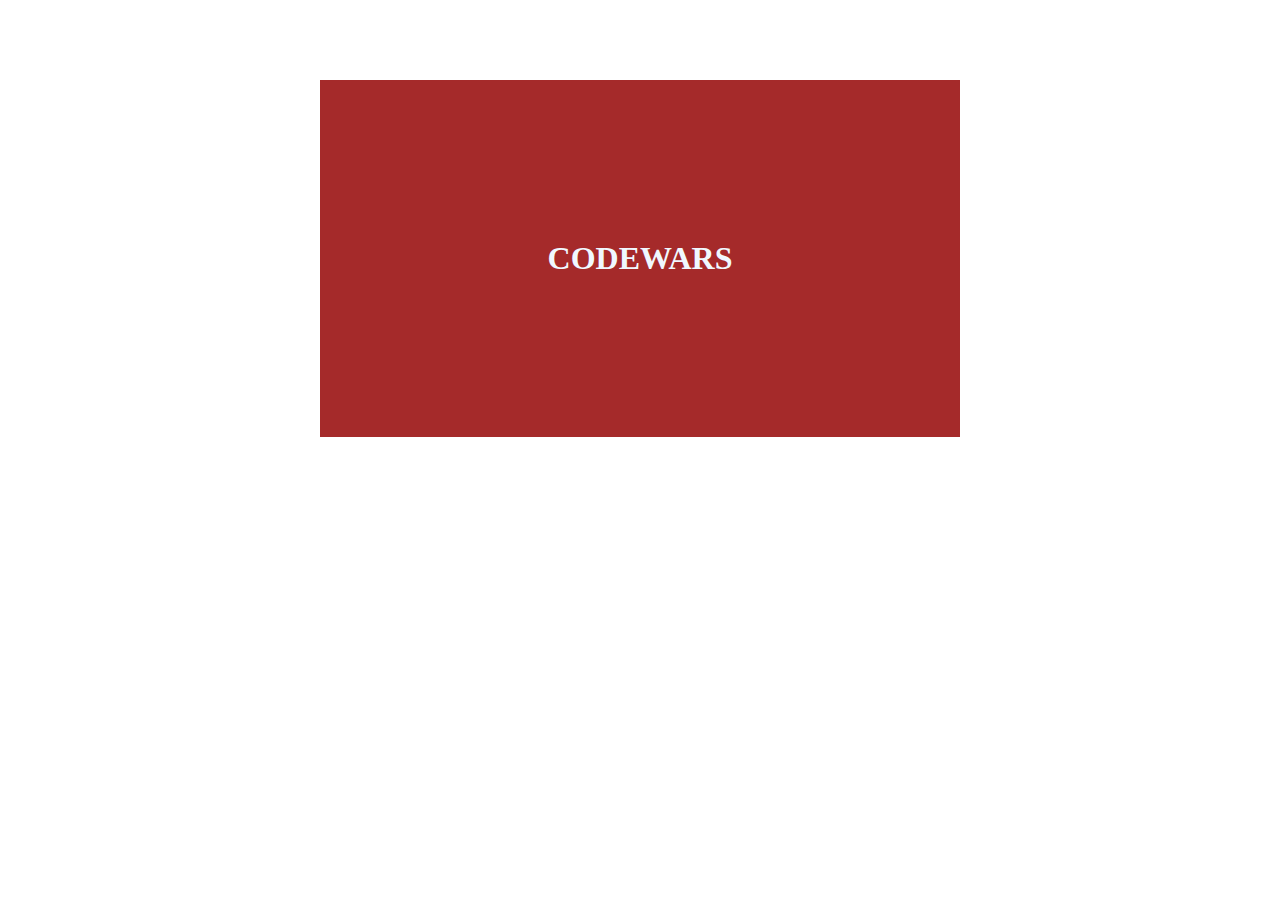
<file: CODEWARS/6kyu/Take_Ten_Minutes_Walk/index.html>
<!DOCTYPE html>
<html lang="en">
  <head>
    <meta charset="UTF-8" />
    <meta http-equiv="X-UA-Compatible" content="IE=edge" />
    <meta name="viewport" content="width=device-width, initial-scale=1.0" />
    <title>CODEWARS</title>
    <link href="style.css" rel="stylesheet" />
  </head>
  <body>
    <div class="box">
      <h1>CODEWARS</h1>
    </div>

    <script src="script.js"></script>
  </body>
</html>
</file>
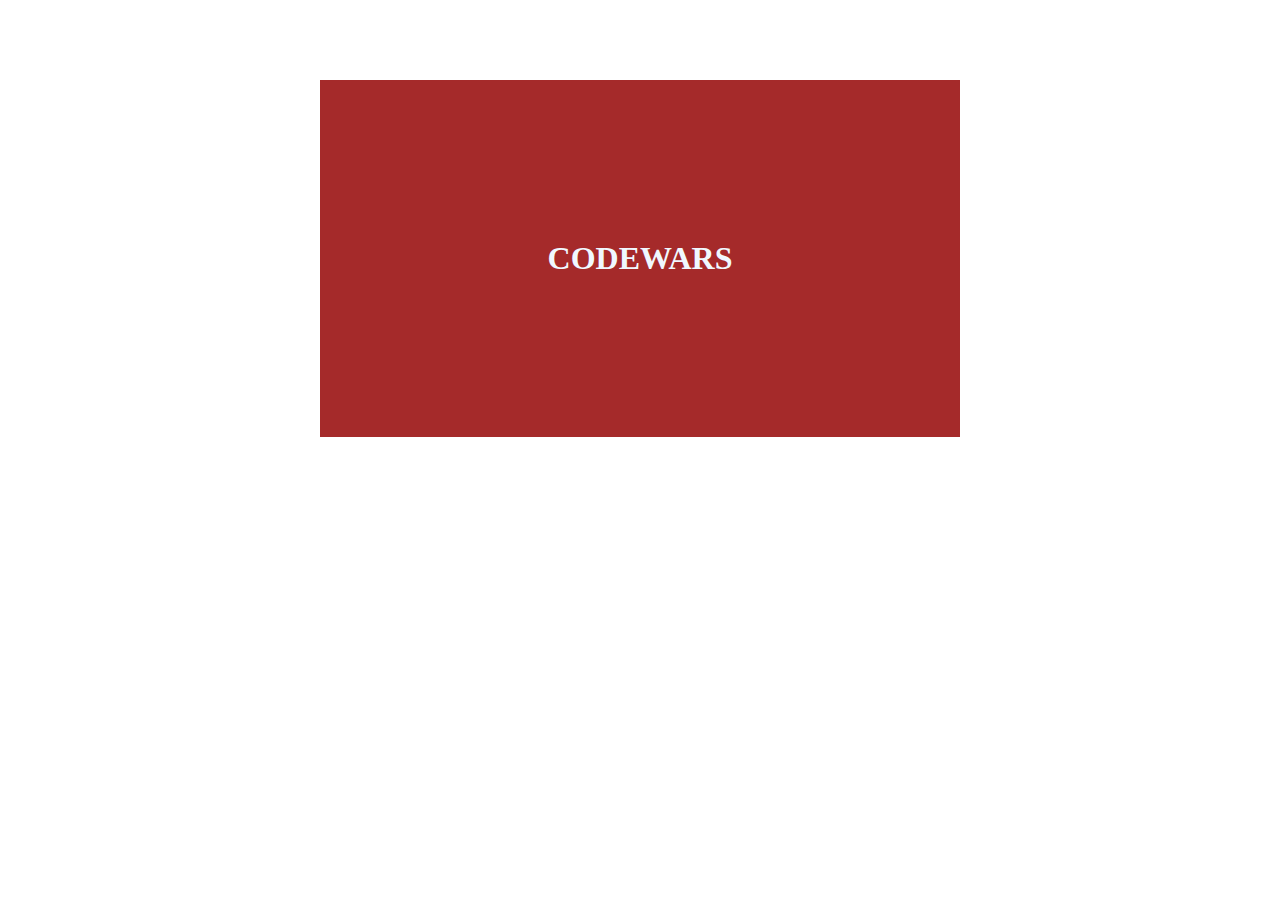
<file: CODEWARS/7kyu/Digit_Digit/index.html>
<!DOCTYPE html>
<html lang="en">
  <head>
    <meta charset="UTF-8" />
    <meta http-equiv="X-UA-Compatible" content="IE=edge" />
    <meta name="viewport" content="width=device-width, initial-scale=1.0" />
    <title>CODEWARS</title>
    <link href="style.css" rel="stylesheet" />
  </head>
  <body>
    <div class="box">
      <h1>CODEWARS</h1>
    </div>
    <script src="script.js"></script>
  </body>
</html>
</file>
<file: CODEWARS/6kyu/Take_Ten_Minutes_Walk/style.css>
* {
  box-sizing: border-box;
  padding: 0;
  margin: 0;
}

.box {
  width: 40rem;
  margin: 5rem auto;
  padding: 10rem;
  text-align: center;
  background-color: brown;
  color: aliceblue;
}
</file>
<file: CODEWARS/7kyu/Digit_Digit/style.css>
* {
  box-sizing: border-box;
  padding: 0;
  margin: 0;
}

.box {
  width: 40rem;
  margin: 5rem auto;
  padding: 10rem;
  text-align: center;
  background-color: brown;
  color: aliceblue;
}
</file>
